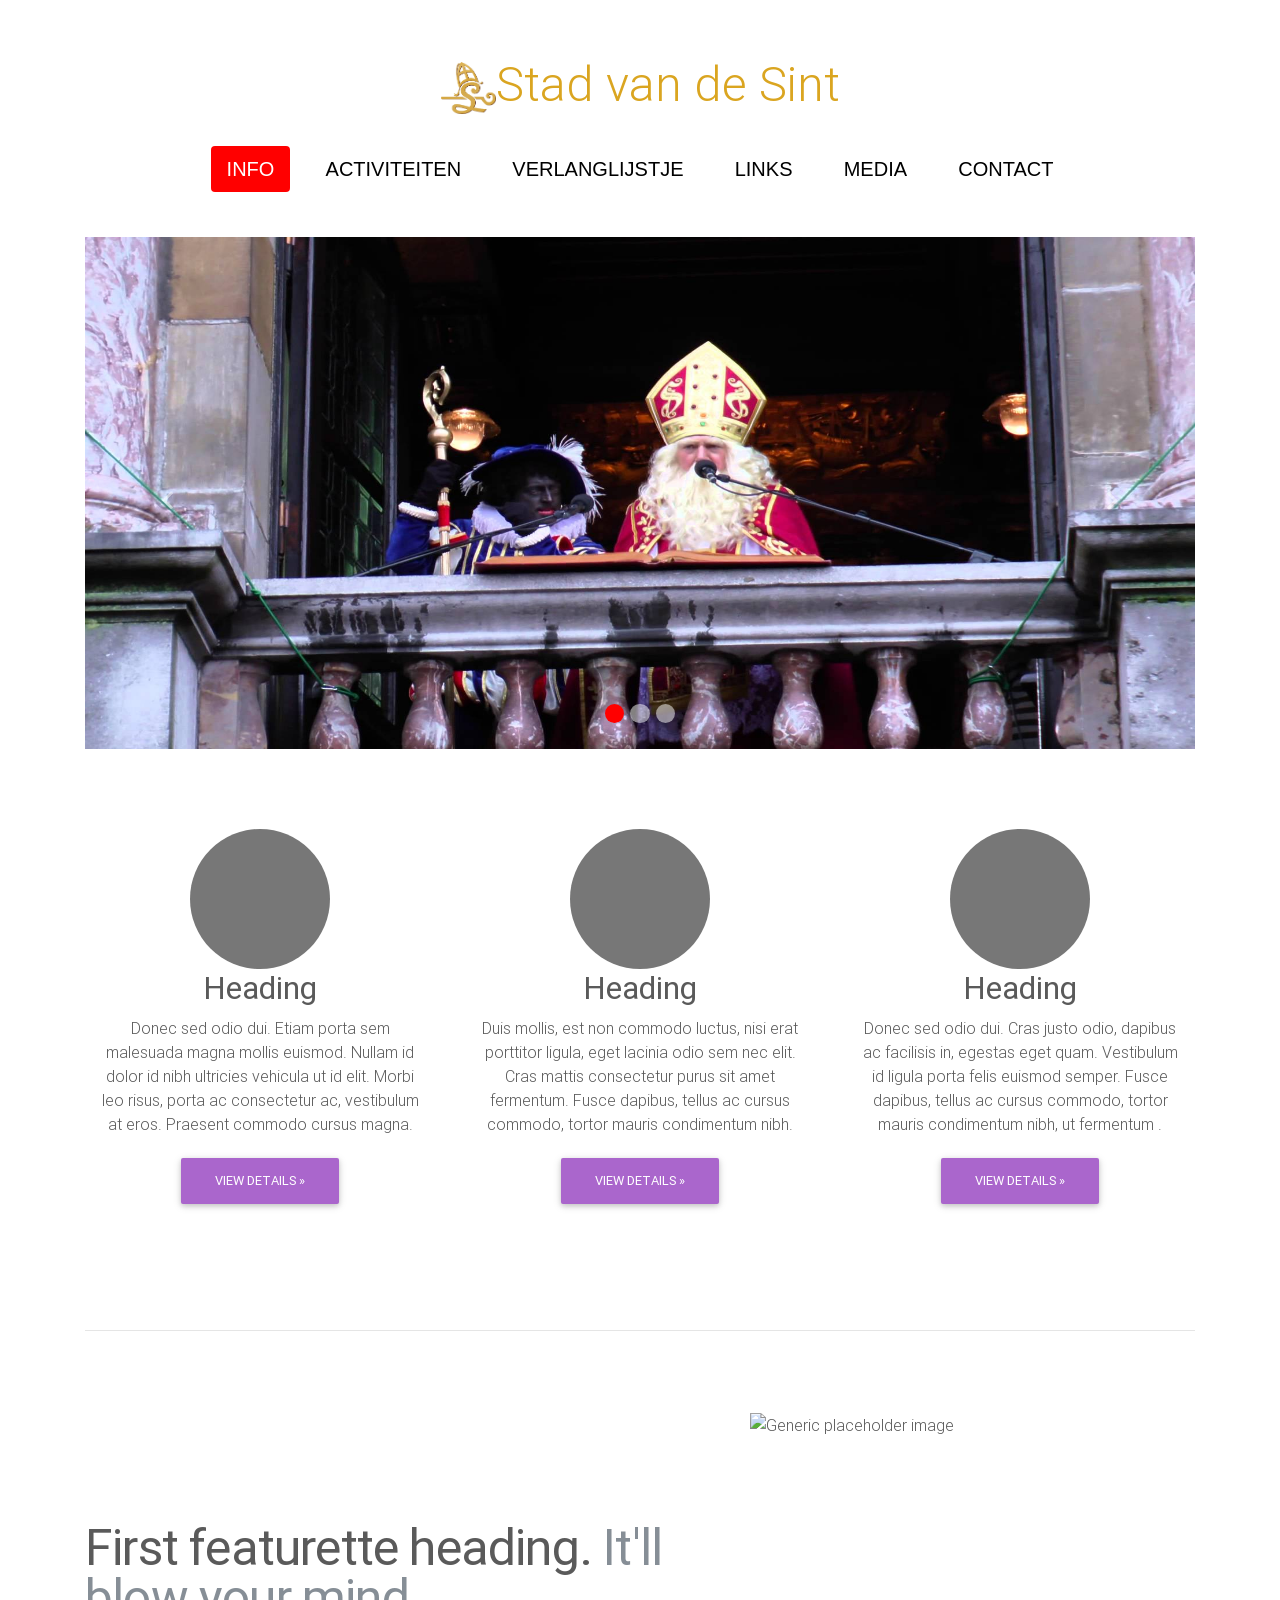
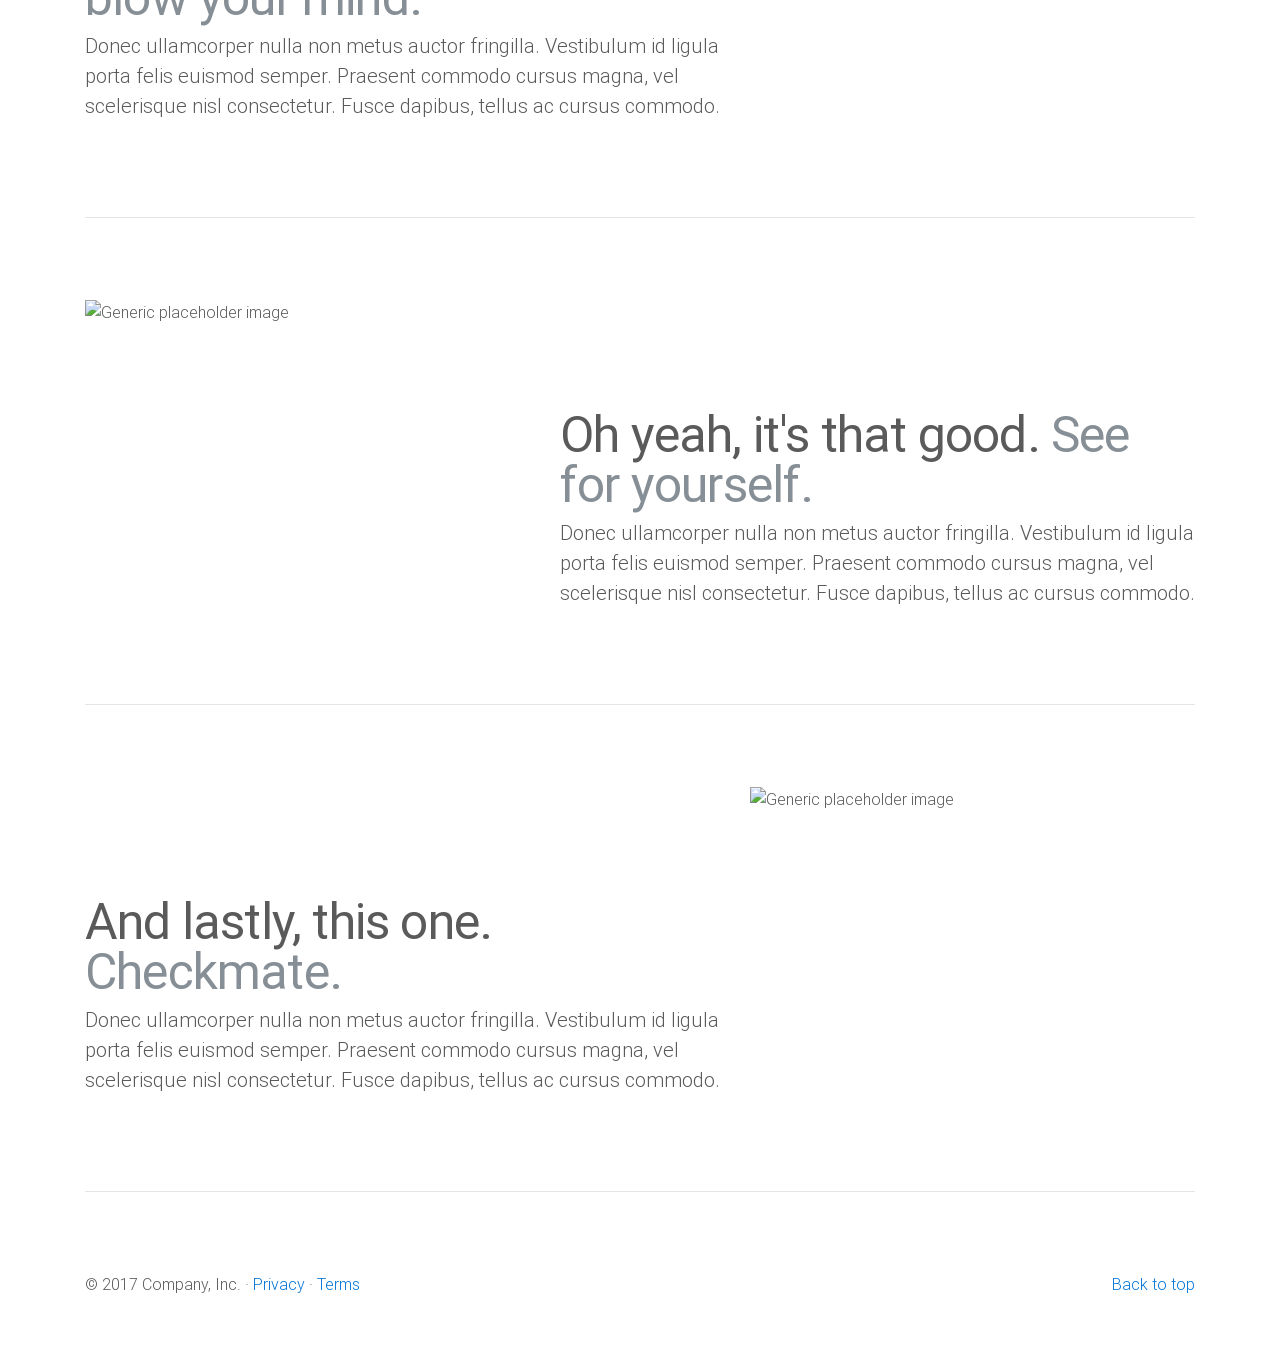
<file: index.html>
<!DOCTYPE html>
<html lang="en">

<head>
    <meta charset="utf-8">
    <meta name="viewport" content="width=device-width, initial-scale=1, shrink-to-fit=no">
    <meta http-equiv="x-ua-compatible" content="ie=edge">
    <title>Stad van de sint</title>
    <!-- Font Awesome -->
    <link rel="stylesheet" href="https://maxcdn.bootstrapcdn.com/font-awesome/4.7.0/css/font-awesome.min.css">
    <!-- Bootstrap core CSS -->
    <link href="css/bootstrap.min.css" rel="stylesheet">
    <!-- Material Design Bootstrap -->
    <link href="css/mdb.min.css" rel="stylesheet">
    <!-- Your custom styles (optional) -->
    <link href="css/style.css" rel="stylesheet">
    <link href="css/carosal.css" rel="stylesheet">
    <link href="css/nav.css" rel="stylesheet">
</head>

<body>

    <!-- /Start your project here-->
    
      <header>
      
       
        <div class="titelwebsite justify-content-center" > <p> <img src="Beelden/andy/logo.png" width="55" height="52">Stad van de Sint </p>
		  </div> 
     
      <nav>
       <ul class="nav nav-pills justify-content-center">
  <li class="nav-item">
    <a class="nav-link active" href="info.html" role="tab" data-toggle="tab">INFO</a>
  </li>
  <li class="nav-item">
    <a class="nav-link" href="activiteiten.html" role="tab" data-toggle="tab">ACTIVITEITEN</a>
  </li>
  <li class="nav-item">
    <a class="nav-link" href="vervanglijstje.html" role="tab" data-toggle="tab">VERLANGLIJSTJE</a>
  </li>
  <li class="nav-item">
    <a class="nav-link" href="links.html" role="tab" data-toggle="tab">LINKS</a>
  </li>
  <li class="nav-item">
    <a class="nav-link" href="media.html" role="tab" data-toggle="tab">MEDIA</a>
  </li>
  <li class="nav-item">
    <a class="nav-link" href="contact.html" role="tab" data-toggle="tab">CONTACT</a>
  </li>
</ul>
   
   <div class="tab-content">
   <div role="tabpanel" class="tab-pane fade in active" id="1"></div>
   <div role="tabpanel" class="tab-pane fade" id="2"></div>
   <div role="tabpanel" class="tab-pane fade" id="3"></div>
   <div role="tabpanel" class="tab-pane fade" id="4"></div>
   <div role="tabpanel" class="tab-pane fade" id="5"></div>
   <div role="tabpanel" class="tab-pane fade" id="6"></div>
   </nav>    
		  </header>
		  
 <main role="main"> 
		  <div class="container">
		  <div class="row">
		  <div class="col-lg-12 col-md-12 col-sm-12 col-xs-12">

  

      <div id="myCarousel" class="carousel slide" data-ride="carousel">
        <ol class="carousel-indicators">
          <li data-target="#myCarousel" data-slide-to="0" class="active"></li>
          <li data-target="#myCarousel" data-slide-to="1"></li>
          <li data-target="#myCarousel" data-slide-to="2"></li>
        </ol>
        <div class="carousel-inner">
          <div class="carousel-item active">
            <img class="first-slide" src="Beelden/andy/Niklaas.jpg" alt="First slide">
           
          </div>
          <div class="carousel-item">
            <img class="second-slide" src="Beelden/andy/intrede.jpg" alt="Second slide">
           
          </div>
          <div class="carousel-item">
            <img class="third-slide" src="Beelden/andy/Balthazar_Sint2.jpg" alt="Third slide">
            <div class="container">
              <div class="carousel-caption text-right">
                <h1></h1>
                <p></p>
                <p>&nbsp;</p>
              </div>
            </div>
          </div>
        </div>
        <a class="carousel-control-prev" href="#myCarousel" role="button" data-slide="prev">
          <span class="carousel-control-prev-icon" aria-hidden="true"></span>
          <span class="sr-only">Previous</span>
        </a>
        <a class="carousel-control-next" href="#myCarousel" role="button" data-slide="next">
          <span class="carousel-control-next-icon" aria-hidden="true"></span>
          <span class="sr-only">Next</span>
        </a>
      </div>
      </div>

      <!-- Marketing messaging and featurettes
      ================================================== -->
      <!-- Wrap the rest of the page in another container to center all the content. -->

      <div class="container marketing">

        <!-- Three columns of text below the carousel -->
        <div class="row">
          <div class="col-lg-4">
            <img class="rounded-circle" src="[data-uri]" alt="Generic placeholder image" width="140" height="140">
            <h2>Heading</h2>
            <p>Donec sed odio dui. Etiam porta sem malesuada magna mollis euismod. Nullam id dolor id nibh ultricies vehicula ut id elit. Morbi leo risus, porta ac consectetur ac, vestibulum at eros. Praesent commodo cursus magna.</p>
            <p><a class="btn btn-secondary" href="#" role="button">View details &raquo;</a></p>
          </div><!-- /.col-lg-4 -->
          <div class="col-lg-4">
            <img class="rounded-circle" src="[data-uri]" alt="Generic placeholder image" width="140" height="140">
            <h2>Heading</h2>
            <p>Duis mollis, est non commodo luctus, nisi erat porttitor ligula, eget lacinia odio sem nec elit. Cras mattis consectetur purus sit amet fermentum. Fusce dapibus, tellus ac cursus commodo, tortor mauris condimentum nibh.</p>
            <p><a class="btn btn-secondary" href="#" role="button">View details &raquo;</a></p>
          </div><!-- /.col-lg-4 -->
          <div class="col-lg-4">
            <img class="rounded-circle" src="[data-uri]" alt="Generic placeholder image" width="140" height="140">
            <h2>Heading</h2>
            <p>Donec sed odio dui. Cras justo odio, dapibus ac facilisis in, egestas eget quam. Vestibulum id ligula porta felis euismod semper. Fusce dapibus, tellus ac cursus commodo, tortor mauris condimentum nibh, ut fermentum .</p>
            <p><a class="btn btn-secondary" href="#" role="button">View details &raquo;</a></p>
          </div><!-- /.col-lg-4 -->
        </div><!-- /.row -->


        <!-- START THE FEATURETTES -->

        <hr class="featurette-divider">

        <div class="row featurette">
          <div class="col-md-7">
            <h2 class="featurette-heading">First featurette heading. <span class="text-muted">It'll blow your mind.</span></h2>
            <p class="lead">Donec ullamcorper nulla non metus auctor fringilla. Vestibulum id ligula porta felis euismod semper. Praesent commodo cursus magna, vel scelerisque nisl consectetur. Fusce dapibus, tellus ac cursus commodo.</p>
          </div>
          <div class="col-md-5">
            <img class="featurette-image img-fluid mx-auto" data-src="holder.js/500x500/auto" alt="Generic placeholder image">
          </div>
        </div>

        <hr class="featurette-divider">

        <div class="row featurette">
          <div class="col-md-7 order-md-2">
            <h2 class="featurette-heading">Oh yeah, it's that good. <span class="text-muted">See for yourself.</span></h2>
            <p class="lead">Donec ullamcorper nulla non metus auctor fringilla. Vestibulum id ligula porta felis euismod semper. Praesent commodo cursus magna, vel scelerisque nisl consectetur. Fusce dapibus, tellus ac cursus commodo.</p>
          </div>
          <div class="col-md-5 order-md-1">
            <img class="featurette-image img-fluid mx-auto" data-src="holder.js/500x500/auto" alt="Generic placeholder image">
          </div>
        </div>

        <hr class="featurette-divider">

        <div class="row featurette">
          <div class="col-md-7">
            <h2 class="featurette-heading">And lastly, this one. <span class="text-muted">Checkmate.</span></h2>
            <p class="lead">Donec ullamcorper nulla non metus auctor fringilla. Vestibulum id ligula porta felis euismod semper. Praesent commodo cursus magna, vel scelerisque nisl consectetur. Fusce dapibus, tellus ac cursus commodo.</p>
          </div>
          <div class="col-md-5">
            <img class="featurette-image img-fluid mx-auto" data-src="holder.js/500x500/auto" alt="Generic placeholder image">
          </div>
        </div>

        <hr class="featurette-divider">

        <!-- /END THE FEATURETTES -->

      </div><!-- /.container -->


      <!-- FOOTER -->
      <footer class="container">
        <p class="float-right"><a href="#">Back to top</a></p>
        <p>&copy; 2017 Company, Inc. &middot; <a href="#">Privacy</a> &middot; <a href="#">Terms</a></p>
      </footer>
			  </div> 
			  </main>



    <!-- SCRIPTS -->
    <!-- JQuery -->
    <script type="text/javascript" src="js/jquery-3.2.1.min.js"></script>
    <!-- Bootstrap tooltips -->
    <script type="text/javascript" src="js/popper.min.js"></script>
    <!-- Bootstrap core JavaScript -->
    <script type="text/javascript" src="js/bootstrap.min.js"></script>
    <!-- MDB core JavaScript -->
    <script type="text/javascript" src="js/mdb.min.js"></script></body>

</html>
</file>
<file: css/style.css>
/* Your custom styles */
.titelwebsite{
color: goldenrod;
	font-size: 3em;
	text-align: center;
	
}
</file>
<file: css/carosal.css>
@charset "utf-8";
/* CSS Document */

/* GLOBAL STYLES
-------------------------------------------------- */
/* Padding below the footer and lighter body text */

body {
  padding-top: 3rem;
  padding-bottom: 3rem;
  color: #5a5a5a;
}


/* CUSTOMIZE THE CAROUSEL
-------------------------------------------------- */

/* Carousel base class */
.carousel {
  margin-bottom: 4rem;
}
/* Since positioning the image, we need to help out the caption */
.carousel-caption {
  bottom: 3rem;
  z-index: 10;
  
}

/* Declare heights because of positioning of img element */
.carousel-item {
  height: 32rem;
  background-color: #777;
}
.carousel-item > img {
  position: absolute;
  top: 0;
  left: 0;
  min-width: 100%;
  height: 32rem;
}


/* MARKETING CONTENT
-------------------------------------------------- */

/* Center align the text within the three columns below the carousel */
.marketing .col-lg-4 {
  margin-bottom: 1.5rem;
  text-align: center;
}
.marketing h2 {
  font-weight: 400;
}
.marketing .col-lg-4 p {
  margin-right: .75rem;
  margin-left: .75rem;
}


/* Featurettes
------------------------- */

.featurette-divider {
  margin: 5rem 0; /* Space out the Bootstrap <hr> more */
}

/* Thin out the marketing headings */
.featurette-heading {
  font-weight: 300;
  line-height: 1;
  letter-spacing: -.05rem;
}


/* RESPONSIVE CSS
-------------------------------------------------- */

@media (min-width: 40em) {
  /* Bump up size of carousel content */
  .carousel-caption p {
    margin-bottom: 1.25rem;
    font-size: 1.25rem;
    line-height: 1.4;
  }

  .featurette-heading {
    font-size: 50px;
  }
}

@media (min-width: 62em) {
  .featurette-heading {
    margin-top: 7rem;
  }
}
</file>
<file: css/nav.css>
@charset "utf-8";
/* CSS Document */

.active {
	background-color: red  ! important;
	margin-bottom: 1em;
}
li:hover {
	border-radius: 0.3em;
}
li {
	padding: 0.6em;
	color: white !important;
}

ul { 

	text-align: center;
	font-family: 'Titillium Web', sans-serif;
}
li { 
	
	list-style: none;
	display: inline-block;
	}
li a { 
	
	display: block;
	text-decoration: none;
	padding: 15px 80px;
	font-size: 20px;
	text-transform: uppercase;
	font-weight: 300;
	transition: background-color 0.5s ease;
	color: black;
	
	}
li a:hover{ 
	background-color: goldenrod!important;
	color: white;
}
</file>
